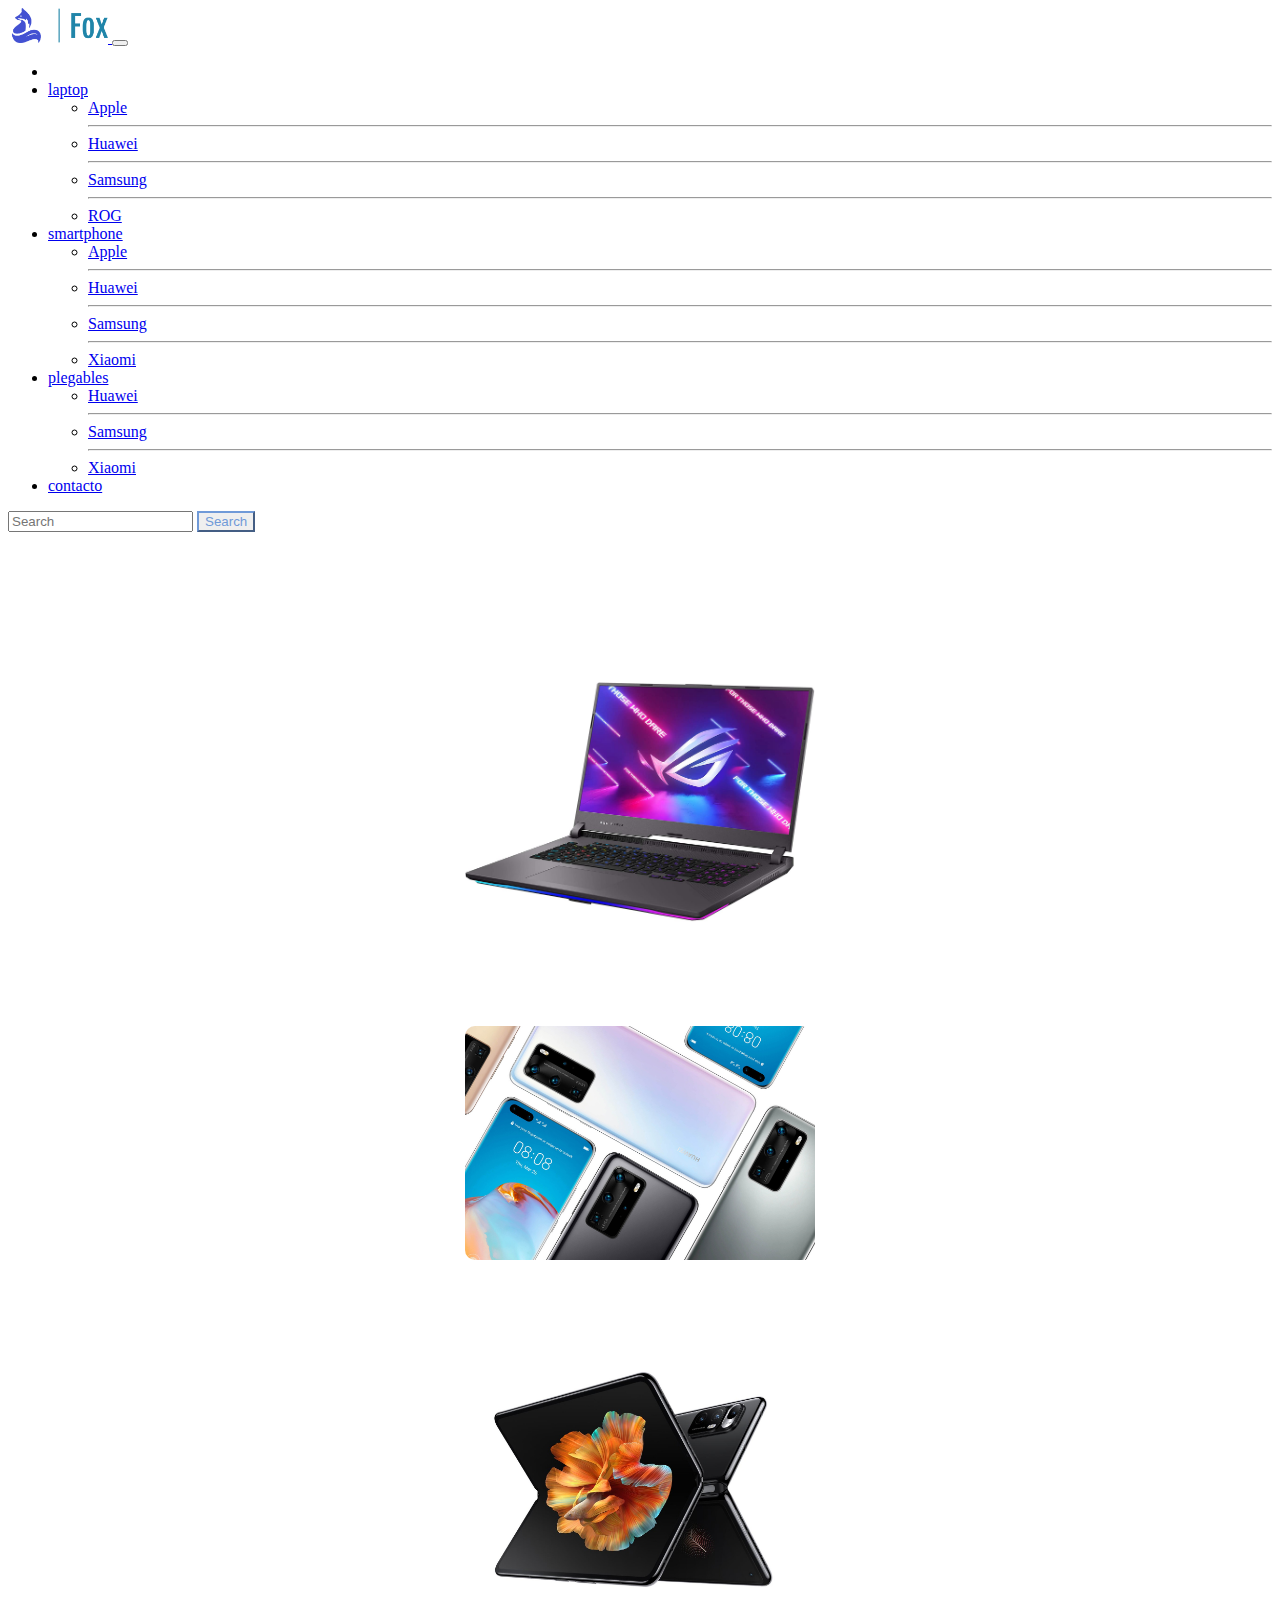
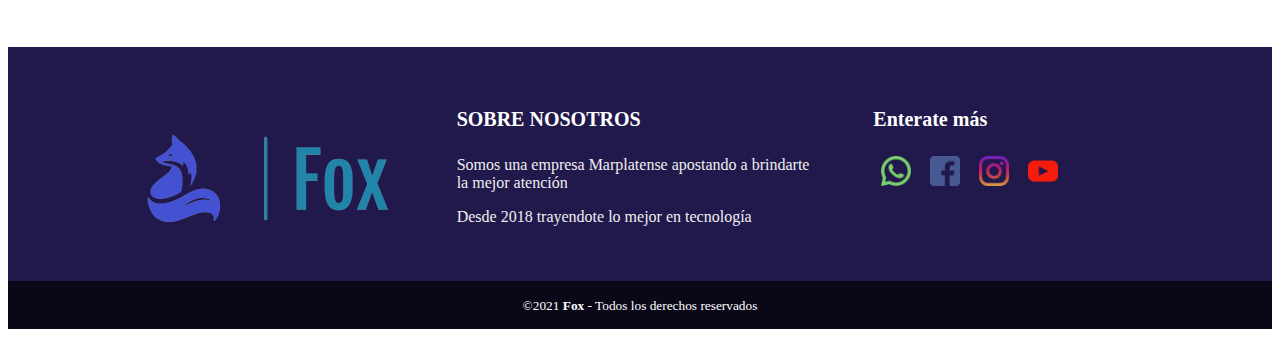
<file: index.html>
<!DOCTYPE html>
<html lang="en">
<head>
    <meta charset="UTF-8">
    <meta http-equiv="X-UA-Compatible" content="IE=edge">
    <meta name="viewport" content="width=device-width, initial-scale=1.0">
    <meta name="description" content="Tienda de tecnologia donde podes encontrar los mejores precios y la mayor variedad">
    <meta name="keywords" content="samsung, apple, xiaomi, smartphone, plegables, laptop, rog,">
    <link href="https://cdn.jsdelivr.net/npm/bootstrap@5.1.1/dist/css/bootstrap.min.css" rel="stylesheet" integrity="sha384-F3w7mX95PdgyTmZZMECAngseQB83DfGTowi0iMjiWaeVhAn4FJkqJByhZMI3AhiU" crossorigin="anonymous">
    <link rel="stylesheet" href="./css/styles.css">
    <title>Home | Fox</title>
</head>
<body>
   
    <!-- logo y menú -->

    <nav class="navbar navbar-expand-lg navbar-light bg-light">
        <div class="container-fluid">
          <a href="./index.html"> <img src="./multimedia/logos/logo_large.png" width="100px" height="auto" alt="Fox"> </a>
          <button class="navbar-toggler" type="button" data-bs-toggle="collapse" data-bs-target="#navbarSupportedContent" aria-controls="navbarSupportedContent" aria-expanded="false" aria-label="Toggle navigation">
            <span class="navbar-toggler-icon"></span>
          </button>
          <div class="collapse navbar-collapse" id="navbarSupportedContent">
            <ul class="navbar-nav me-auto mb-2 mb-lg-0">
              <li class="nav-item">
                <a class="nav-link active" aria-current="page" href="#"></a>
              </li>
              <li class="nav-item dropdown">
                <a class="nav-link dropdown-toggle" href="/html/laptop.html" id="navbarDropdown" role="button" data-bs-toggle="dropdown" aria-expanded="false">
                  laptop
                </a>
                <ul class="dropdown-menu" aria-expanded="false">
                  <li><a class="dropdown-item" href="/html/laptop.html">Apple</a></li>
                  <li><hr><a class="dropdown-item" href="/html/laptop.html">Huawei</a></li>
                  <li><hr><a class="dropdown-item" href="/html/laptop.html">Samsung</a></li>
                  <li><hr><a class="dropdown-item" href="/html/laptop.html">ROG</a></li>
                </ul>
              </li>
              <li class="nav-item dropdown">
                <a class="nav-link dropdown-toggle" href="/html/smartphone.html" id="navbarDropdown" role="button" data-bs-toggle="dropdown" aria-expanded="false">
                  smartphone
                </a>
                <ul class="dropdown-menu" aria-expanded="false">
                  <li><a class="dropdown-item" href="#">Apple</a></li>
                  <li><hr><a class="dropdown-item" href="#">Huawei</a></li>
                  <li><hr><a class="dropdown-item" href="#">Samsung</a></li>
                  <li><hr><a class="dropdown-item" href="#">Xiaomi</a></li>
                </ul>
              </li>
              <li class="nav-item dropdown">
                <a class="nav-link dropdown-toggle" href="/html/plegables.html" id="navbarDropdown" role="button" data-bs-toggle="dropdown" aria-expanded="false">
                  plegables
                </a>
                <ul class="dropdown-menu" aria-expanded="false">
                  <li><a class="dropdown-item" href="#">Huawei</a></li>
                  <li><hr><a class="dropdown-item" href="#">Samsung</a></li>
                  <li><hr><a class="dropdown-item" href="#">Xiaomi</a></li>
                </ul>
              </li>
              <li class="nav-item">
                <a class="nav-link" href="./html/contacto.html">contacto</a>
              </li>
            </ul>
            <form class="d-flex">
              <input class="form-control me-2" type="search" placeholder="Search" aria-label="Search">
              <button class="btn btn-outline-success botonBusqueda" type="submit">Search</button>
            </form>
          </div>
        </div>
      </nav>



      <main>

        <div>
          <a href="./html/laptop.html"><img src="./multimedia/laptop/laptop rog.jpg" width="350px" height="auto" alt=""></a>
        </div>
          

        <div>
          <a href="./html/smartphone.html"><img src="./multimedia/smartphone/huawei p40 pro.jpg" width="350px" height="auto" alt=""></a>
        </div>

        <div>
          <a href="./html/plegables.html"><img src="./multimedia/plegables/xiaomi plegable.jpg" width="350px" height="auto" alt=""></a>
        </div>
      </main>




      <footer class="pieDePagina">
        <div class="grupo1">
          <div class="box">
            <figure>
              <a href="./index.html"><img src="./multimedia/logos/logo_small.png" alt="Fox"></a>
            </figure>
          </div>
          <div class="box">
            <h2>SOBRE NOSOTROS</h2>
            <p>Somos una empresa Marplatense apostando a brindarte la mejor atención</p>
            <p>Desde 2018 trayendote lo mejor en tecnología</p>
          </div>
          <div class="box">
            <h2>Enterate más</h2>
            <div class="redes">
              <a href="https://www.whatsapp.com/"><img src="./multimedia/logos/redes/whatsapp.png" width="30px" height="auto"  alt="whatsapp"></a>
              <a href="https://www.facebook.com/"><img src="./multimedia/logos/redes/facebook.png" width="30px" height="auto" alt="facebook"></a>
              <a href="https://www.instagram.com/"><img src="./multimedia/logos/redes/instagram.png" width="30px" height="auto"  alt="instagram"></a>
              <a href="https://www.youtube.com/"><img src="./multimedia/logos/redes/youtube.png" width="30px" height="auto" alt=""></a>
            </div>
          </div>
        </div>
        <div class="grupo2">
          <small> &copy;2021 <b>Fox</b> - Todos los derechos reservados</small>
        </div>
      </footer>



















<script src="https://cdn.jsdelivr.net/npm/bootstrap@5.1.1/dist/js/bootstrap.bundle.min.js" integrity="sha384-/bQdsTh/da6pkI1MST/rWKFNjaCP5gBSY4sEBT38Q/9RBh9AH40zEOg7Hlq2THRZ" crossorigin="anonymous"></script>
    
</body>
</html>
</file>
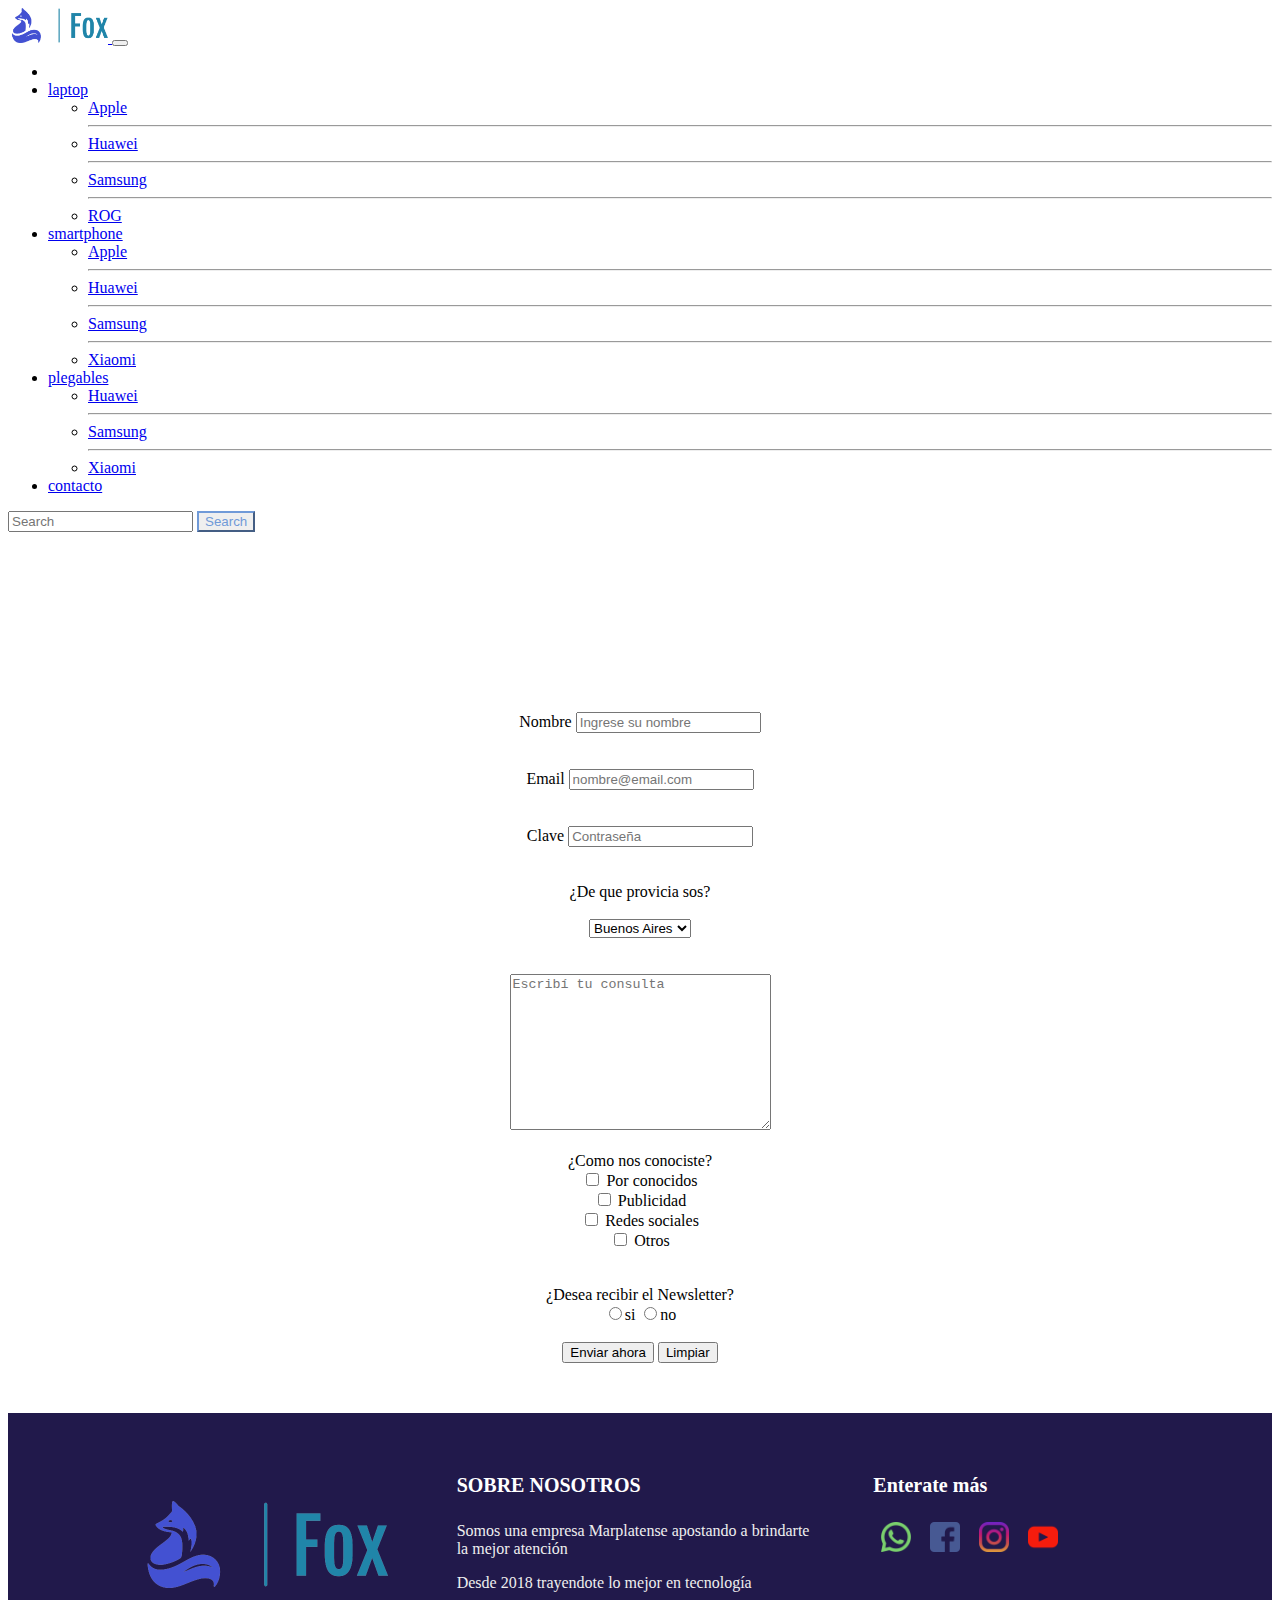
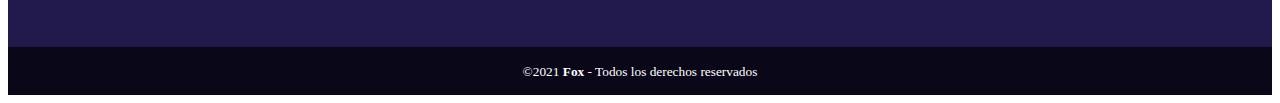
<file: html/contacto.html>
<!DOCTYPE html>
<html lang="en">
<head>
    <meta charset="UTF-8">
    <meta http-equiv="X-UA-Compatible" content="IE=edge">
    <meta name="viewport" content="width=device-width, initial-scale=1.0">
    <meta name="description" content="Contactate con osotros para un mayor ascesoramiento.">
    <meta name="keywords" content="samsung, apple, xiaomi, smartphone, plegables, laptop, rog,">
    <link href="https://cdn.jsdelivr.net/npm/bootstrap@5.1.1/dist/css/bootstrap.min.css" rel="stylesheet" integrity="sha384-F3w7mX95PdgyTmZZMECAngseQB83DfGTowi0iMjiWaeVhAn4FJkqJByhZMI3AhiU" crossorigin="anonymous">
    <link rel="stylesheet" href="/css/styles.css">
    <title>contacto</title>
</head>
<body>

   <!-- logo y menú -->

   <nav class="navbar navbar-expand-lg navbar-light bg-light">
    <div class="container-fluid">
      <a href="/index.html"> <img src="/multimedia/logos/logo_large.png" width="100px" height="auto" alt="Fox"> </a>
      <button class="navbar-toggler" type="button" data-bs-toggle="collapse" data-bs-target="#navbarSupportedContent" aria-controls="navbarSupportedContent" aria-expanded="false" aria-label="Toggle navigation">
        <span class="navbar-toggler-icon"></span>
      </button>
      <div class="collapse navbar-collapse" id="navbarSupportedContent">
        <ul class="navbar-nav me-auto mb-2 mb-lg-0">
          <li class="nav-item">
            <a class="nav-link active" aria-current="page" href="#"></a>
          </li>
          <li class="nav-item dropdown">
            <a class="nav-link dropdown-toggle" href="/html/laptop.html" id="navbarDropdown" role="button" data-bs-toggle="dropdown" aria-expanded="false">
              laptop
            </a>
            <ul class="dropdown-menu" aria-expanded="false">
              <li><a class="dropdown-item" href="./laptop.html#macMonP">Apple</a></li>
              <li><hr><a class="dropdown-item" href="./laptop.html#macMonH">Huawei</a></li>
              <li><hr><a class="dropdown-item" href="./laptop.html#macMonS">Samsung</a></li>
              <li><hr><a class="dropdown-item" href="./laptop.html#macMonRog">ROG</a></li>
            </ul>
          </li>
          <li class="nav-item dropdown">
            <a class="nav-link dropdown-toggle" href="/html/smartphone.html" id="navbarDropdown" role="button" data-bs-toggle="dropdown" aria-expanded="false">
              smartphone
            </a>
            <ul class="dropdown-menu" aria-expanded="false">
              <li><a class="dropdown-item" href="./smartphone.html#iphone9">Apple</a></li>
              <li><hr><a class="dropdown-item" href="./smartphone.html#huawei40">Huawei</a></li>
              <li><hr><a class="dropdown-item" href="./smartphone.html#samsung71">Samsung</a></li>
              <li><hr><a class="dropdown-item" href="./smartphone.html#xiaomi11">Xiaomi</a></li>
            </ul>
          </li>
          <li class="nav-item dropdown">
            <a class="nav-link dropdown-toggle" href="/html/plegables.html" id="navbarDropdown" role="button" data-bs-toggle="dropdown" aria-expanded="false">
              plegables
            </a>
            <ul class="dropdown-menu" aria-expanded="false">
              <li><a class="dropdown-item" href="./plegables.html#plegableH">Huawei</a></li>
              <li><hr><a class="dropdown-item" href="./plegables.html#plegableS">Samsung</a></li>
              <li><hr><a class="dropdown-item" href="./plegables.html#PlegableX">Xiaomi</a></li>
            </ul>
          </li>
          <li class="nav-item">
            <a class="nav-link" href="/html/contacto.html">contacto</a>
          </li>
        </ul>
        <form class="d-flex">
          <input class="form-control me-2" type="search" placeholder="Search" aria-label="Search">
          <button class="btn btn-outline-success botonBusqueda" type="submit">Search</button>
        </form>
      </div>
    </div>
  </nav>


  <!-- formulario de contato -->

  <main>
    <section class="formulario">    
           <form action="" method="GET">
   
               <label for="name">Nombre</label>
               <input id="name" type="text" placeholder="Ingrese su nombre">
               <br><br><br>


               <label for="mail">Email</label>
               <input id="mail" type="email" placeholder="nombre@email.com">
               <br><br><br>

               <label for="pass">Clave</label>
               <input id="pass" type="password" placeholder="Contraseña">
               <br><br><br>

               ¿De que provicia sos?
               <br><br>
               <select name="" id="">
                   <option value="Buenos Aires">Buenos Aires</option>
                   <option value="Catamarca">Catamarca</option>
                   <option value="Cordoba">Cordoba</option>
                   <option value="Rosario">Rosario</option>
               </select>

               <br><br><br>
               <textarea name="consulta" id="consulta" cols="30" rows="10" placeholder="Escribí tu consulta"></textarea>

               <br><br>

               ¿Como nos conociste?
               <br>
               <input type="checkbox" name="conocidos"> Por conocidos
               <br>
               <input type="checkbox" name="publicidad"> Publicidad
               <br>
               <input type="checkbox" name="Redes sociales"> Redes sociales
               <br>
               <input type="checkbox" name="otros"> Otros
               <br><br><br>


               ¿Desea recibir el Newsletter?
               <br>
               <input type="radio" name="r-igual" id="">si
               <input type="radio" name="r-igual" id="">no

               <br><br>




               <input type="submit" value="Enviar ahora">
               <input type="reset" name="" id="" value="Limpiar">









           </form>
       </section>
   </main> 



   <!-- footer -->
   

   <footer class="pieDePagina">
    <div class="grupo1">
      <div class="box">
        <figure>
          <a href="./index.html"><img src="/multimedia/logos/logo_small.png" alt="Fox"></a>
        </figure>
      </div>
      <div class="box">
        <h2>SOBRE NOSOTROS</h2>
        <p>Somos una empresa Marplatense apostando a brindarte la mejor atención</p>
        <p>Desde 2018 trayendote lo mejor en tecnología</p>
      </div>
      <div class="box">
        <h2>Enterate más</h2>
        <div class="redes">
          <a href="https://www.whatsapp.com/"><img src="/multimedia/logos/redes/whatsapp.png" width="30px" height="auto"  alt="whatsapp"></a>
          <a href="https://www.facebook.com/"><img src="/multimedia/logos/redes/facebook.png" width="30px" height="auto" alt="facebook"></a>
          <a href="https://www.instagram.com/"><img src="/multimedia/logos/redes/instagram.png" width="30px" height="auto"  alt="instagram"></a>
          <a href="https://www.youtube.com/"><img src="/multimedia/logos/redes/youtube.png" width="30px" height="auto" alt=""></a>
        </div>
      </div>
    </div>
    <div class="grupo2">
      <small> &copy;2021 <b>Fox</b> - Todos los derechos reservados</small>
    </div>
  </footer>



















<script src="https://cdn.jsdelivr.net/npm/bootstrap@5.1.1/dist/js/bootstrap.bundle.min.js" integrity="sha384-/bQdsTh/da6pkI1MST/rWKFNjaCP5gBSY4sEBT38Q/9RBh9AH40zEOg7Hlq2THRZ" crossorigin="anonymous"></script>
    
    
</body>
</html>
</file>
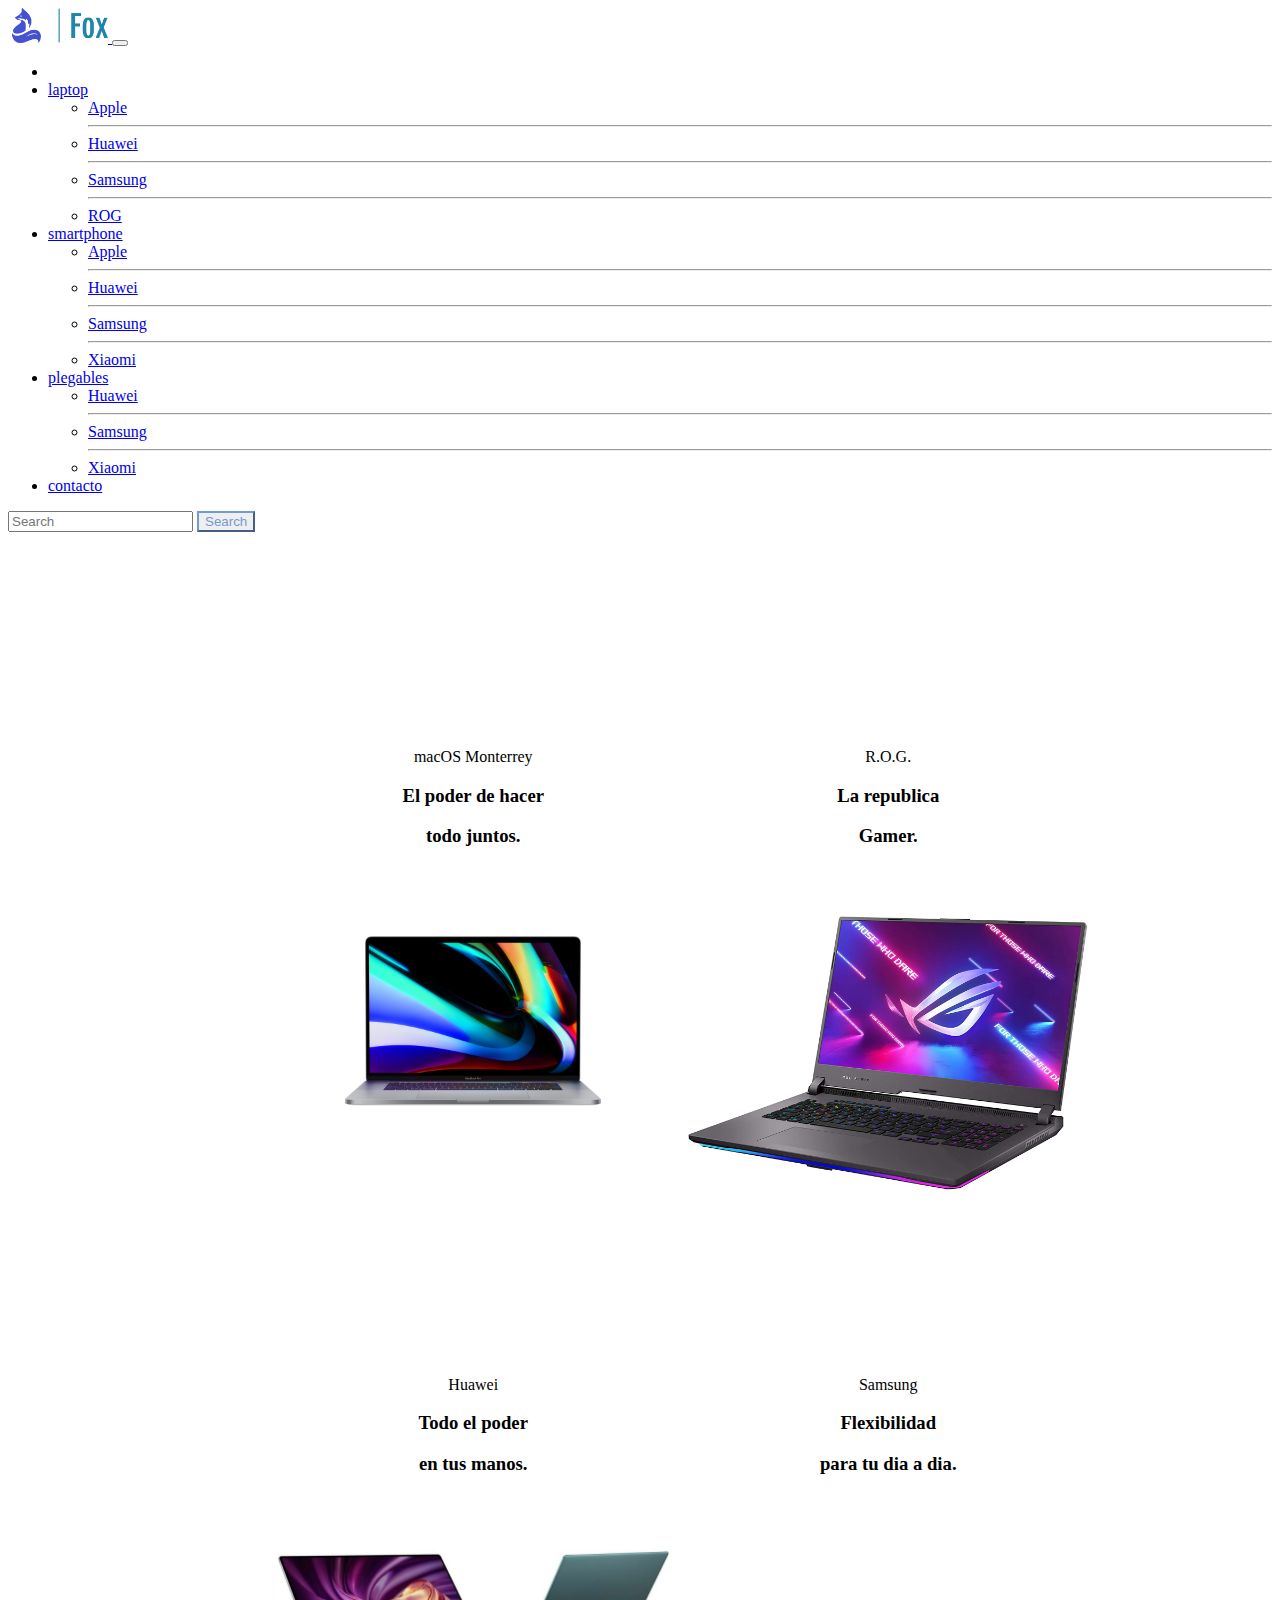
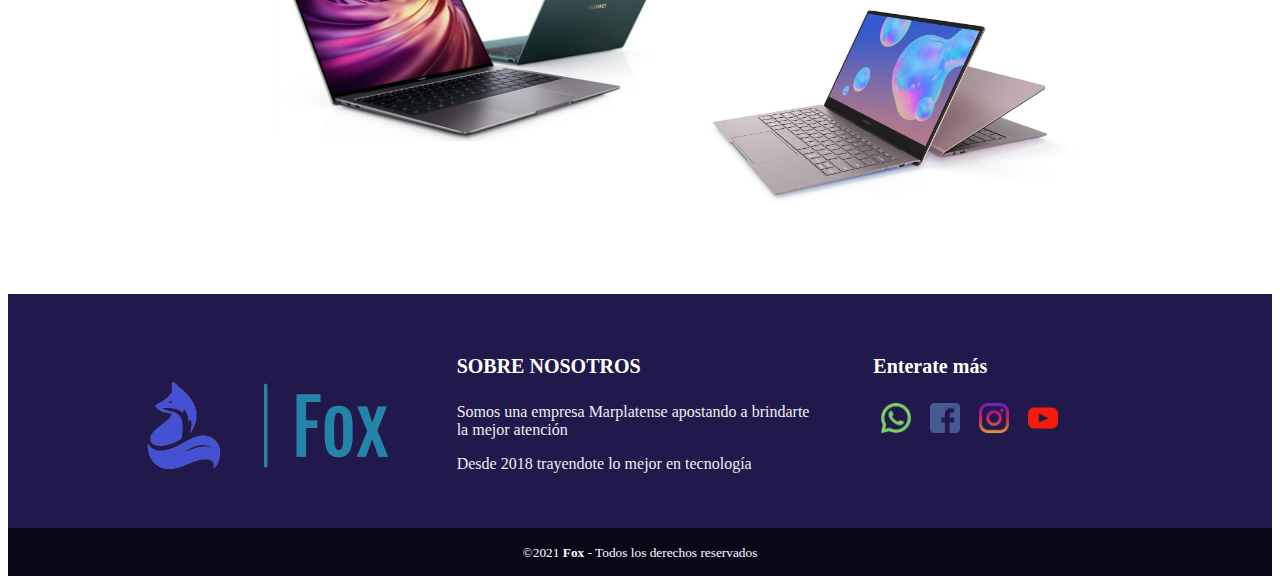
<file: html/laptop.html>
<!DOCTYPE html>
<html lang="en">
<head>
    <meta charset="UTF-8">
    <meta http-equiv="X-UA-Compatible" content="IE=edge">
    <meta name="viewport" content="width=device-width, initial-scale=1.0">
    <meta name="description" content="Tenemos una gran variedad de laptop´s Desde basicas hasta las mas potentes gamer.">
    <meta name="keywords" content="samsung, apple, xiaomi, smartphone, plegables, laptop, rog,">
    <link href="https://cdn.jsdelivr.net/npm/bootstrap@5.1.1/dist/css/bootstrap.min.css" rel="stylesheet" integrity="sha384-F3w7mX95PdgyTmZZMECAngseQB83DfGTowi0iMjiWaeVhAn4FJkqJByhZMI3AhiU" crossorigin="anonymous">
    <link rel="stylesheet" href="/css/styles.css">
    <title>Laptop</title>
</head>
<body>

     <!-- logo y menú -->

     <nav class="navbar navbar-expand-lg navbar-light bg-light">
      <div class="container-fluid">
        <a href="/index.html"> <img src="/multimedia/logos/logo_large.png" width="100px" height="auto" alt="Fox"> </a>
        <button class="navbar-toggler" type="button" data-bs-toggle="collapse" data-bs-target="#navbarSupportedContent" aria-controls="navbarSupportedContent" aria-expanded="false" aria-label="Toggle navigation">
          <span class="navbar-toggler-icon"></span>
        </button>
        <div class="collapse navbar-collapse" id="navbarSupportedContent">
          <ul class="navbar-nav me-auto mb-2 mb-lg-0">
            <li class="nav-item">
              <a class="nav-link active" aria-current="page" href="#"></a>
            </li>
            <li class="nav-item dropdown">
              <a class="nav-link dropdown-toggle" href="/html/laptop.html" id="navbarDropdown" role="button" data-bs-toggle="dropdown" aria-expanded="false">
                laptop
              </a>
              <ul class="dropdown-menu" aria-expanded="false">
                <li><a class="dropdown-item" href="./laptop.html#macMonP">Apple</a></li>
                <li><hr><a class="dropdown-item" href="./laptop.html#macMonH">Huawei</a></li>
                <li><hr><a class="dropdown-item" href="./laptop.html#macMonS">Samsung</a></li>
                <li><hr><a class="dropdown-item" href="./laptop.html#macMonRog">ROG</a></li>
              </ul>
            </li>
            <li class="nav-item dropdown">
              <a class="nav-link dropdown-toggle" href="/html/smartphone.html" id="navbarDropdown" role="button" data-bs-toggle="dropdown" aria-expanded="false">
                smartphone
              </a>
              <ul class="dropdown-menu" aria-expanded="false">
                <li><a class="dropdown-item" href="./smartphone.html#iphone9">Apple</a></li>
                <li><hr><a class="dropdown-item" href="./smartphone.html#huawei40">Huawei</a></li>
                <li><hr><a class="dropdown-item" href="./smartphone.html#samsung71">Samsung</a></li>
                <li><hr><a class="dropdown-item" href="./smartphone.html#xiaomi11">Xiaomi</a></li>
              </ul>
            </li>
            <li class="nav-item dropdown">
              <a class="nav-link dropdown-toggle" href="/html/plegables.html" id="navbarDropdown" role="button" data-bs-toggle="dropdown" aria-expanded="false">
                plegables
              </a>
              <ul class="dropdown-menu" aria-expanded="false">
                <li><a class="dropdown-item" href="./plegables.html#plegableH">Huawei</a></li>
                <li><hr><a class="dropdown-item" href="./plegables.html#plegableS">Samsung</a></li>
                <li><hr><a class="dropdown-item" href="./plegables.html#PlegableX">Xiaomi</a></li>
              </ul>
            </li>
            <li class="nav-item">
              <a class="nav-link" href="/html/contacto.html">contacto</a>
            </li>
          </ul>
          <form class="d-flex">
            <input class="form-control me-2" type="search" placeholder="Search" aria-label="Search">
            <button class="btn btn-outline-success botonBusqueda" type="submit">Search</button>
          </form>
        </div>
      </div>
    </nav>



<!-- cuerpo Laptop -->

<main>
  <div class="cuerpoLaptop">
    <div class="laptop">
      <p id="macMonP">macOS Monterrey</p>
      <h3 class="ElPoder">El poder de hacer</h3>
      <h3 class="todo">todo juntos.</h3>
      <img src="/multimedia/laptop/macboock.jpg" width="400px" height="auto" alt="">
    </div>
    <div class="laptop">
      <p id="macMonRog">R.O.G.</p>
      <h3 class="ElPoder">La republica</h3>
      <h3 class="todo">Gamer.</h3>
     <img src="/multimedia/laptop/laptop rog.jpg" width="400px" height="auto" alt="">
    </div>
    <div class="laptop">
      <p id="macMonH">Huawei</p>
      <h3 class="ElPoder">Todo el poder</h3>
      <h3 class="todo">en tus manos.</h3>
      <img src="/multimedia/laptop/laptop huawei.jpg" width="400px" height="auto" alt="">
    </div>
    <div class="laptop">
      <p id="macMonS">Samsung</p>
      <h3 class="ElPoder">Flexibilidad</h3>
      <h3 class="todo">para tu dia a dia.</h3>
      <img src="/multimedia/laptop/laptop samsung.jpg" width="400px" height="auto" alt="">
    </div>
  </div>
</main>



   <!-- footer -->
   

   <footer class="pieDePagina">
    <div class="grupo1">
      <div class="box">
        <figure>
          <a href="./index.html"><img src="/multimedia/logos/logo_small.png" alt="Fox"></a>
        </figure>
      </div>
      <div class="box">
        <h2>SOBRE NOSOTROS</h2>
        <p>Somos una empresa Marplatense apostando a brindarte la mejor atención</p>
        <p>Desde 2018 trayendote lo mejor en tecnología</p>
      </div>
      <div class="box">
        <h2>Enterate más</h2>
        <div class="redes">
          <a href="https://www.whatsapp.com/"><img src="/multimedia/logos/redes/whatsapp.png" width="30px" height="auto"  alt="whatsapp"></a>
          <a href="https://www.facebook.com/"><img src="/multimedia/logos/redes/facebook.png" width="30px" height="auto" alt="facebook"></a>
          <a href="https://www.instagram.com/"><img src="/multimedia/logos/redes/instagram.png" width="30px" height="auto"  alt="instagram"></a>
          <a href="https://www.youtube.com/"><img src="/multimedia/logos/redes/youtube.png" width="30px" height="auto" alt=""></a>
        </div>
      </div>
    </div>
    <div class="grupo2">
      <small> &copy;2021 <b>Fox</b> - Todos los derechos reservados</small>
    </div>
  </footer>
















<script src="https://cdn.jsdelivr.net/npm/bootstrap@5.1.1/dist/js/bootstrap.bundle.min.js" integrity="sha384-/bQdsTh/da6pkI1MST/rWKFNjaCP5gBSY4sEBT38Q/9RBh9AH40zEOg7Hlq2THRZ" crossorigin="anonymous"></script>
    
    
</body>
</html>
</file>
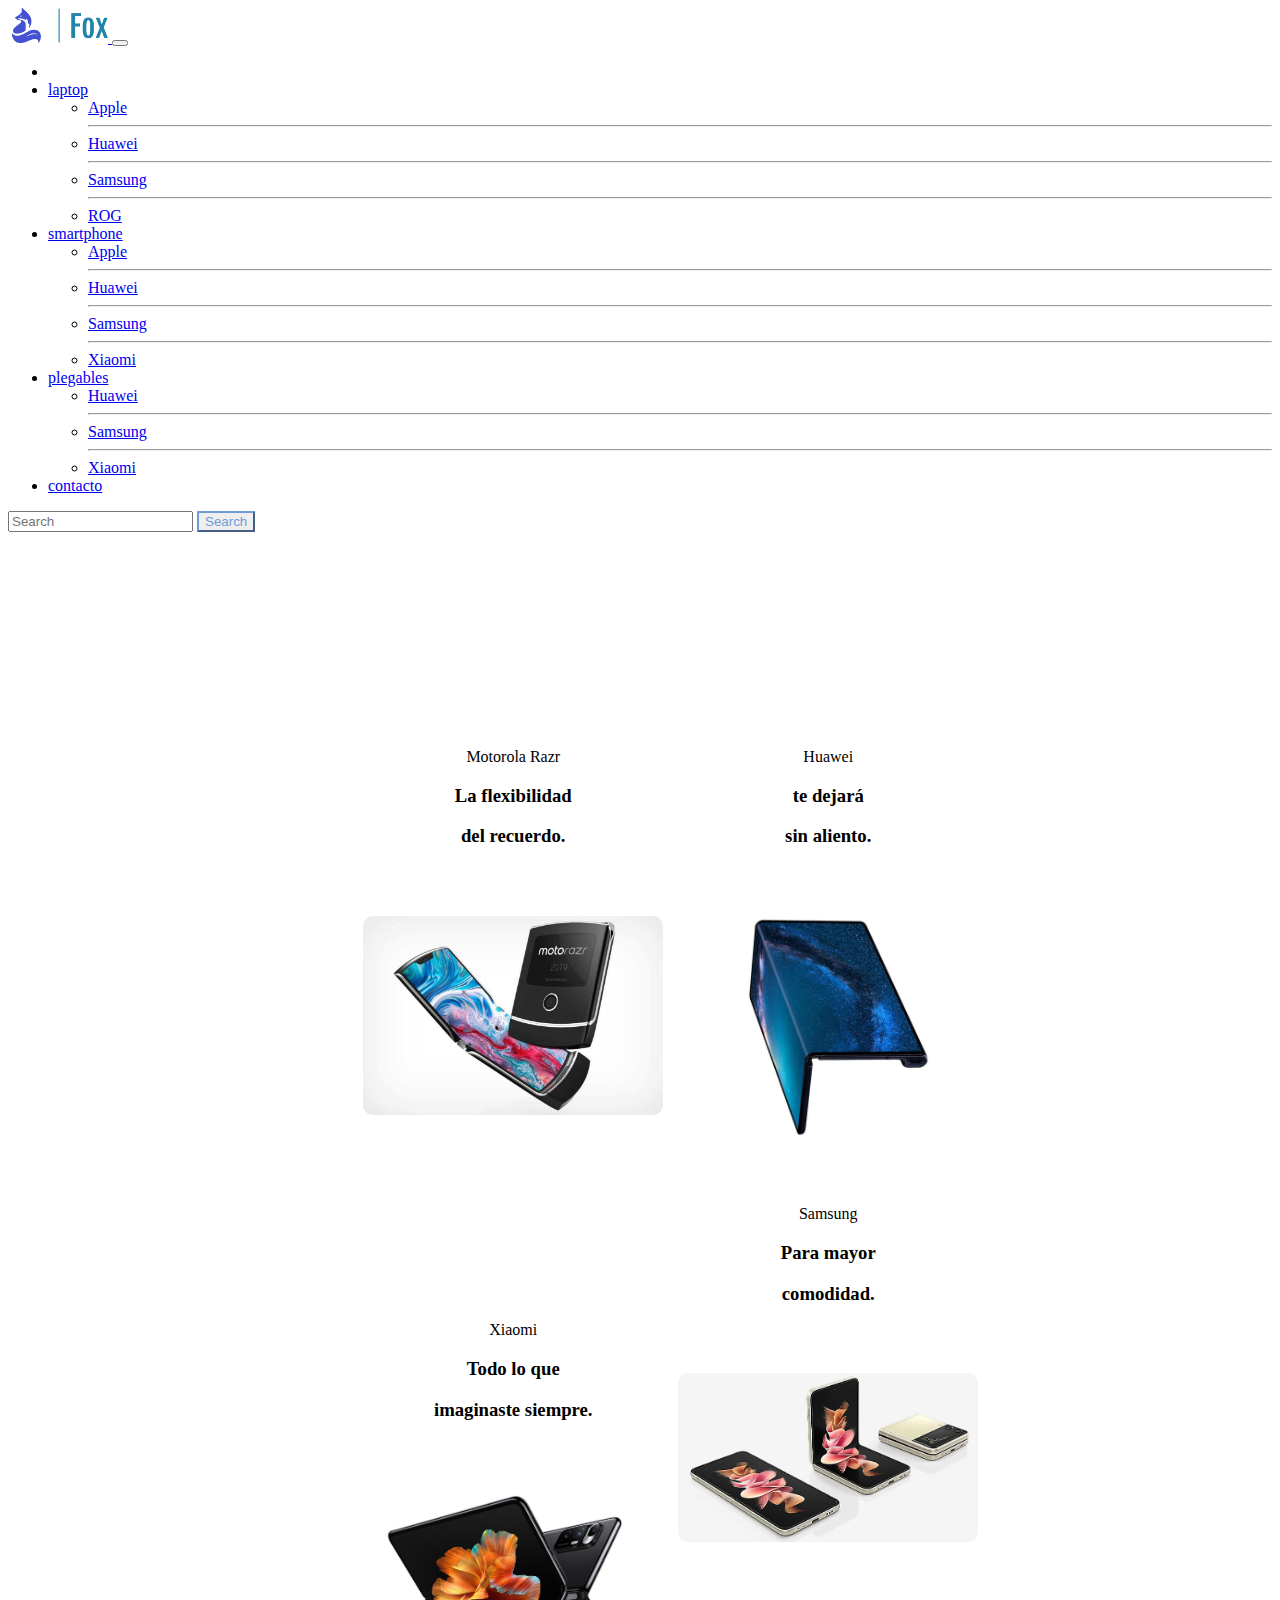
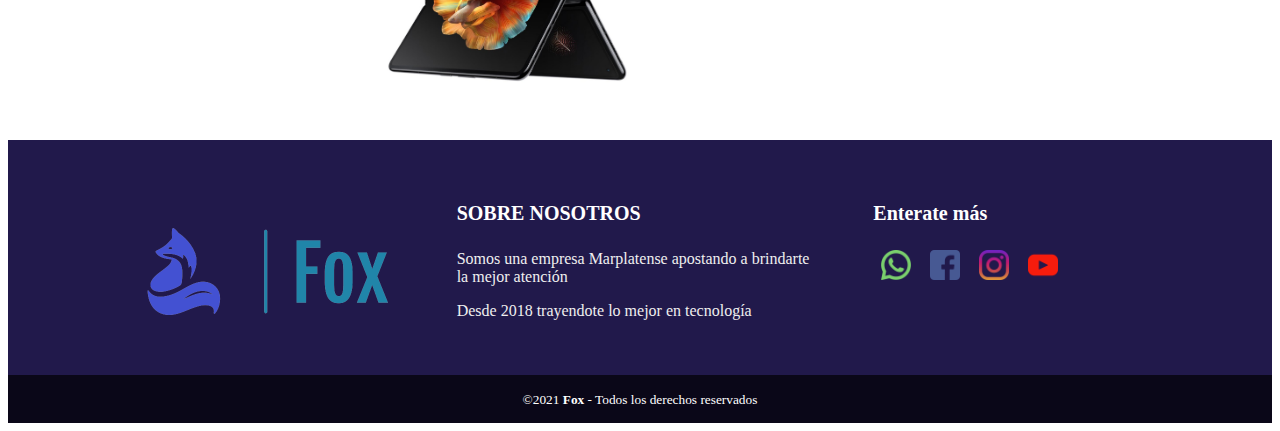
<file: html/plegables.html>
<!DOCTYPE html>
<html lang="en">
<head>
    <meta charset="UTF-8">
    <meta http-equiv="X-UA-Compatible" content="IE=edge">
    <meta name="viewport" content="width=device-width, initial-scale=1.0">
    <meta name="description" content="Tenemos lo nuevo en smartphone plegables.">
    <meta name="keywords" content="samsung, apple, xiaomi, smartphone, plegables, laptop, rog,">
    <link href="https://cdn.jsdelivr.net/npm/bootstrap@5.1.1/dist/css/bootstrap.min.css" rel="stylesheet" integrity="sha384-F3w7mX95PdgyTmZZMECAngseQB83DfGTowi0iMjiWaeVhAn4FJkqJByhZMI3AhiU" crossorigin="anonymous">
    <link rel="stylesheet" href="/css/styles.css">
    <title>Plegables</title>
</head>
<body>

     <!-- logo y menú -->

     <nav class="navbar navbar-expand-lg navbar-light bg-light">
      <div class="container-fluid">
        <a href="/index.html"> <img src="/multimedia/logos/logo_large.png" width="100px" height="auto" alt="Fox"> </a>
        <button class="navbar-toggler" type="button" data-bs-toggle="collapse" data-bs-target="#navbarSupportedContent" aria-controls="navbarSupportedContent" aria-expanded="false" aria-label="Toggle navigation">
          <span class="navbar-toggler-icon"></span>
        </button>
        <div class="collapse navbar-collapse" id="navbarSupportedContent">
          <ul class="navbar-nav me-auto mb-2 mb-lg-0">
            <li class="nav-item">
              <a class="nav-link active" aria-current="page" href="#"></a>
            </li>
            <li class="nav-item dropdown">
              <a class="nav-link dropdown-toggle" href="/html/laptop.html" id="navbarDropdown" role="button" data-bs-toggle="dropdown" aria-expanded="false">
                laptop
              </a>
              <ul class="dropdown-menu" aria-expanded="false">
                <li><a class="dropdown-item" href="./laptop.html#macMonP">Apple</a></li>
                <li><hr><a class="dropdown-item" href="./laptop.html#macMonH">Huawei</a></li>
                <li><hr><a class="dropdown-item" href="./laptop.html#macMonS">Samsung</a></li>
                <li><hr><a class="dropdown-item" href="./laptop.html#macMonRog">ROG</a></li>
              </ul>
            </li>
            <li class="nav-item dropdown">
              <a class="nav-link dropdown-toggle" href="/html/smartphone.html" id="navbarDropdown" role="button" data-bs-toggle="dropdown" aria-expanded="false">
                smartphone
              </a>
              <ul class="dropdown-menu" aria-expanded="false">
                <li><a class="dropdown-item" href="./smartphone.html#iphone9">Apple</a></li>
                <li><hr><a class="dropdown-item" href="./smartphone.html#huawei40">Huawei</a></li>
                <li><hr><a class="dropdown-item" href="./smartphone.html#samsung71">Samsung</a></li>
                <li><hr><a class="dropdown-item" href="./smartphone.html#xiaomi11">Xiaomi</a></li>
              </ul>
            </li>
            <li class="nav-item dropdown">
              <a class="nav-link dropdown-toggle" href="/html/plegables.html" id="navbarDropdown" role="button" data-bs-toggle="dropdown" aria-expanded="false">
                plegables
              </a>
              <ul class="dropdown-menu" aria-expanded="false">
                <li><a class="dropdown-item" href="./plegables.html#plegableH">Huawei</a></li>
                <li><hr><a class="dropdown-item" href="./plegables.html#plegableS">Samsung</a></li>
                <li><hr><a class="dropdown-item" href="./plegables.html#PlegableX">Xiaomi</a></li>
              </ul>
            </li>
            <li class="nav-item">
              <a class="nav-link" href="/html/contacto.html">contacto</a>
            </li>
          </ul>
          <form class="d-flex">
            <input class="form-control me-2" type="search" placeholder="Search" aria-label="Search">
            <button class="btn btn-outline-success botonBusqueda" type="submit">Search</button>
          </form>
        </div>
      </div>
    </nav>


  <main>
    <div class="cuerpoLaptop">
      <div class="laptop">
        <p id="plegableM">Motorola Razr</p>
        <h3 class="ElPoder">La flexibilidad</h3>
        <h3 class="todo">del recuerdo.</h3>
        <img src="/multimedia/plegables/moto raiz plegable.jpg" width="300px" height="auto" alt="">
      </div>

      <div class="laptop">
        <p id="plegableH">Huawei</p>
        <h3 class="ElPoder">te dejará</h3>
        <h3 class="todo">sin aliento.</h3>
        <img src="/multimedia/plegables/huawei-mate-x.jpeg" width="300px" height="auto" alt="">
      </div>

      <div class="laptop">
        <p id="PlegableX">Xiaomi</p>
        <h3 class="ElPoder">Todo lo que</h3>
        <h3 class="todo">imaginaste siempre.</h3>
        <img src="/multimedia/plegables/xiaomi plegable.jpg" width="300px" height="auto" alt="">
      </div>

      <div class="laptop>
        <p id="plegableS">Samsung</p>
        <h3 class="ElPoder">Para mayor</h3>
        <h3 class="todo">comodidad.</h3>
        <img src="/multimedia/plegables/HOME_B2_KV_IM-KV_743X418(1).jpg" width="300px" height="auto" alt="">
      </div>
    </div>
  </main>
  

   <!-- footer -->
   

   <footer class="pieDePagina">
    <div class="grupo1">
      <div class="box">
        <figure>
          <a href="./index.html"><img src="/multimedia/logos/logo_small.png" alt="Fox"></a>
        </figure>
      </div>
      <div class="box">
        <h2>SOBRE NOSOTROS</h2>
        <p>Somos una empresa Marplatense apostando a brindarte la mejor atención</p>
        <p>Desde 2018 trayendote lo mejor en tecnología</p>
      </div>
      <div class="box">
        <h2>Enterate más</h2>
        <div class="redes">
          <a href="https://www.whatsapp.com/"><img src="/multimedia/logos/redes/whatsapp.png" width="30px" height="auto"  alt="whatsapp"></a>
          <a href="https://www.facebook.com/"><img src="/multimedia/logos/redes/facebook.png" width="30px" height="auto" alt="facebook"></a>
          <a href="https://www.instagram.com/"><img src="/multimedia/logos/redes/instagram.png" width="30px" height="auto"  alt="instagram"></a>
          <a href="https://www.youtube.com/"><img src="/multimedia/logos/redes/youtube.png" width="30px" height="auto" alt=""></a>
        </div>
      </div>
    </div>
    <div class="grupo2">
      <small> &copy;2021 <b>Fox</b> - Todos los derechos reservados</small>
    </div>
  </footer>




















<script src="https://cdn.jsdelivr.net/npm/bootstrap@5.1.1/dist/js/bootstrap.bundle.min.js" integrity="sha384-/bQdsTh/da6pkI1MST/rWKFNjaCP5gBSY4sEBT38Q/9RBh9AH40zEOg7Hlq2THRZ" crossorigin="anonymous"></script>
    
</body>
</html>
</file>
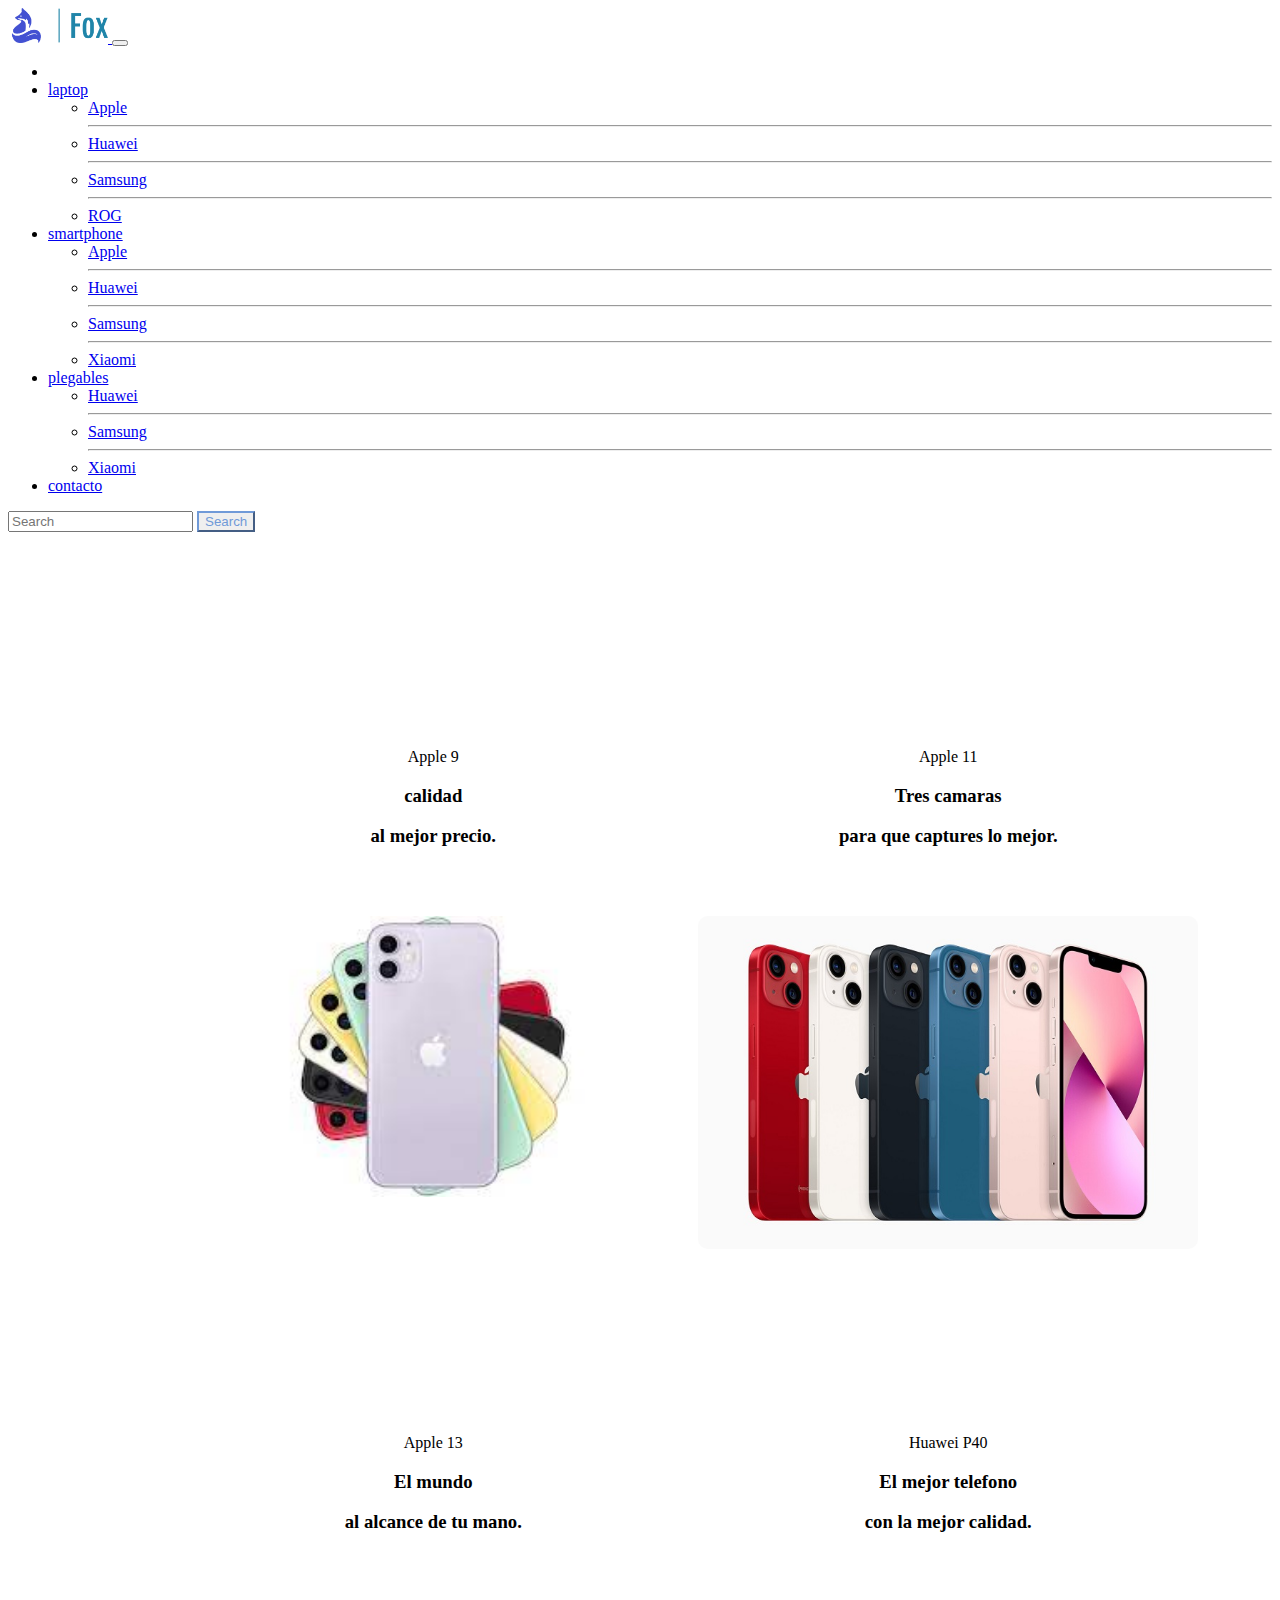
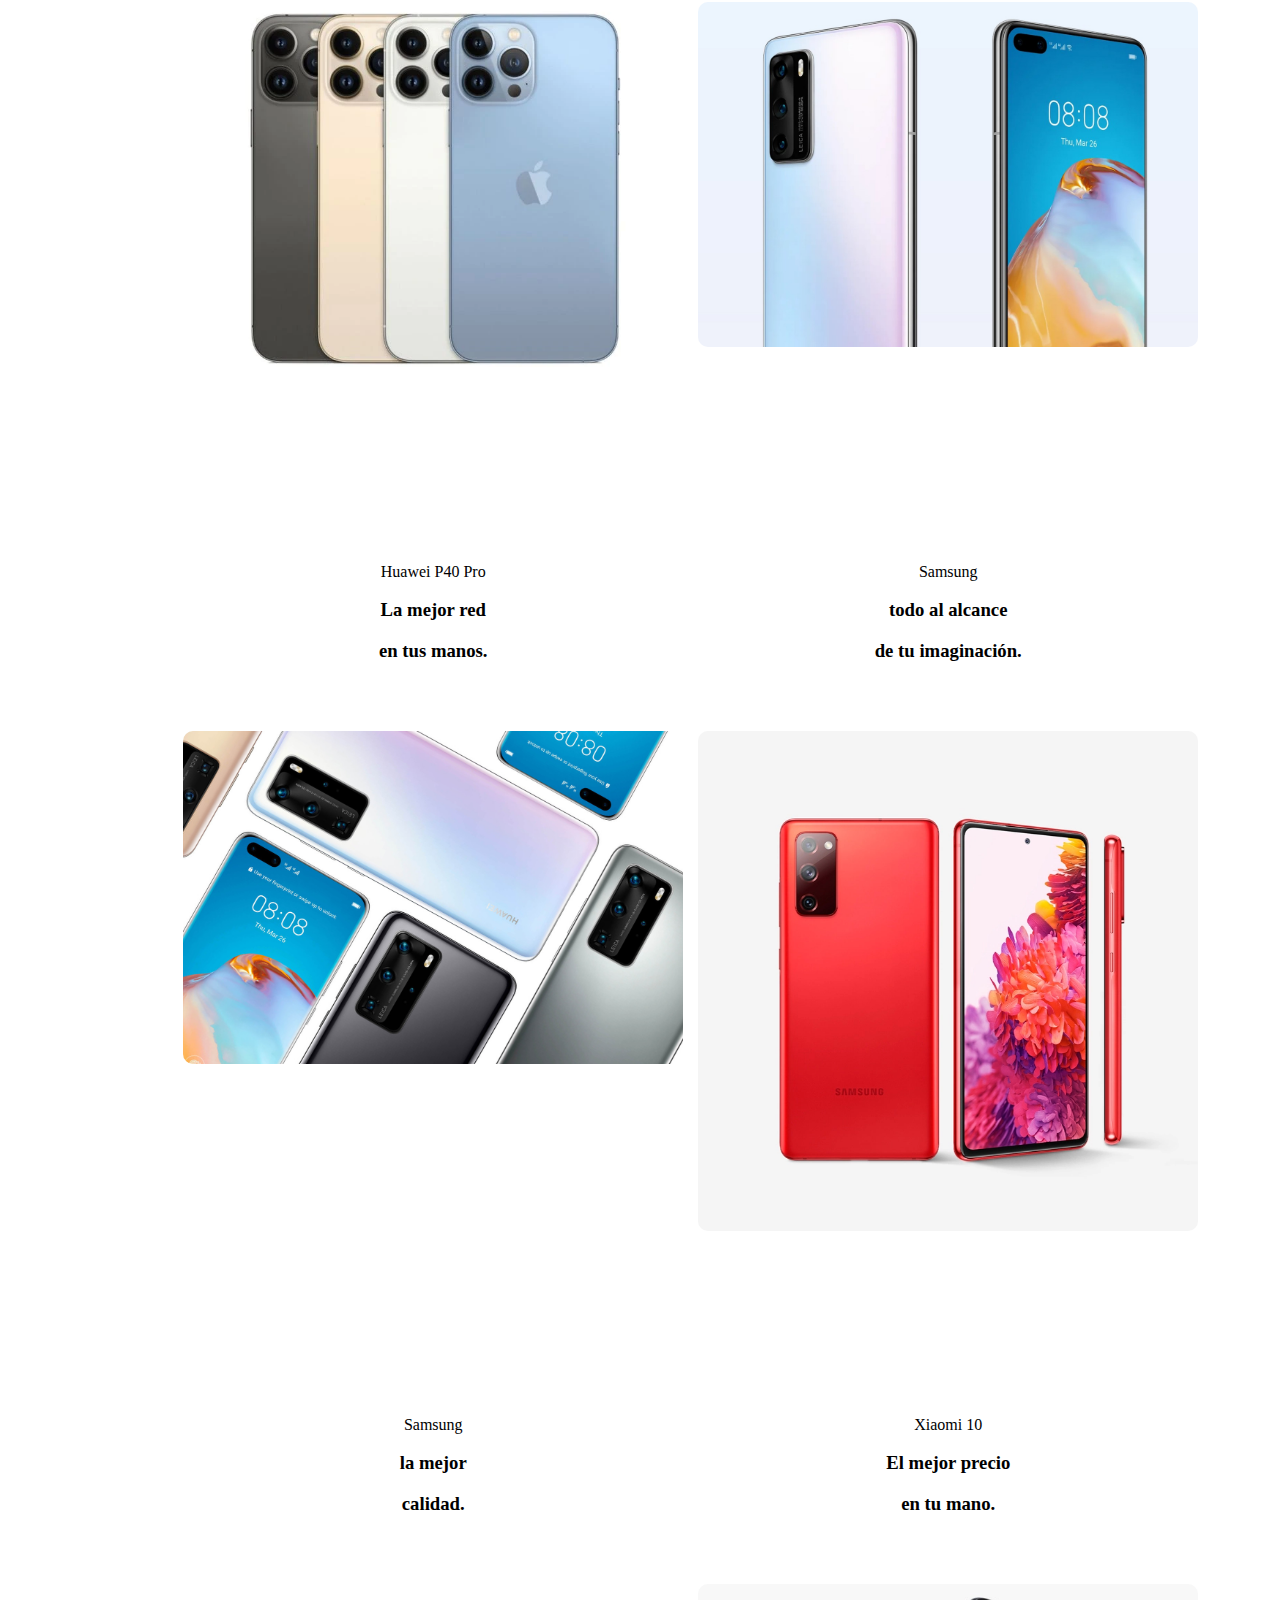
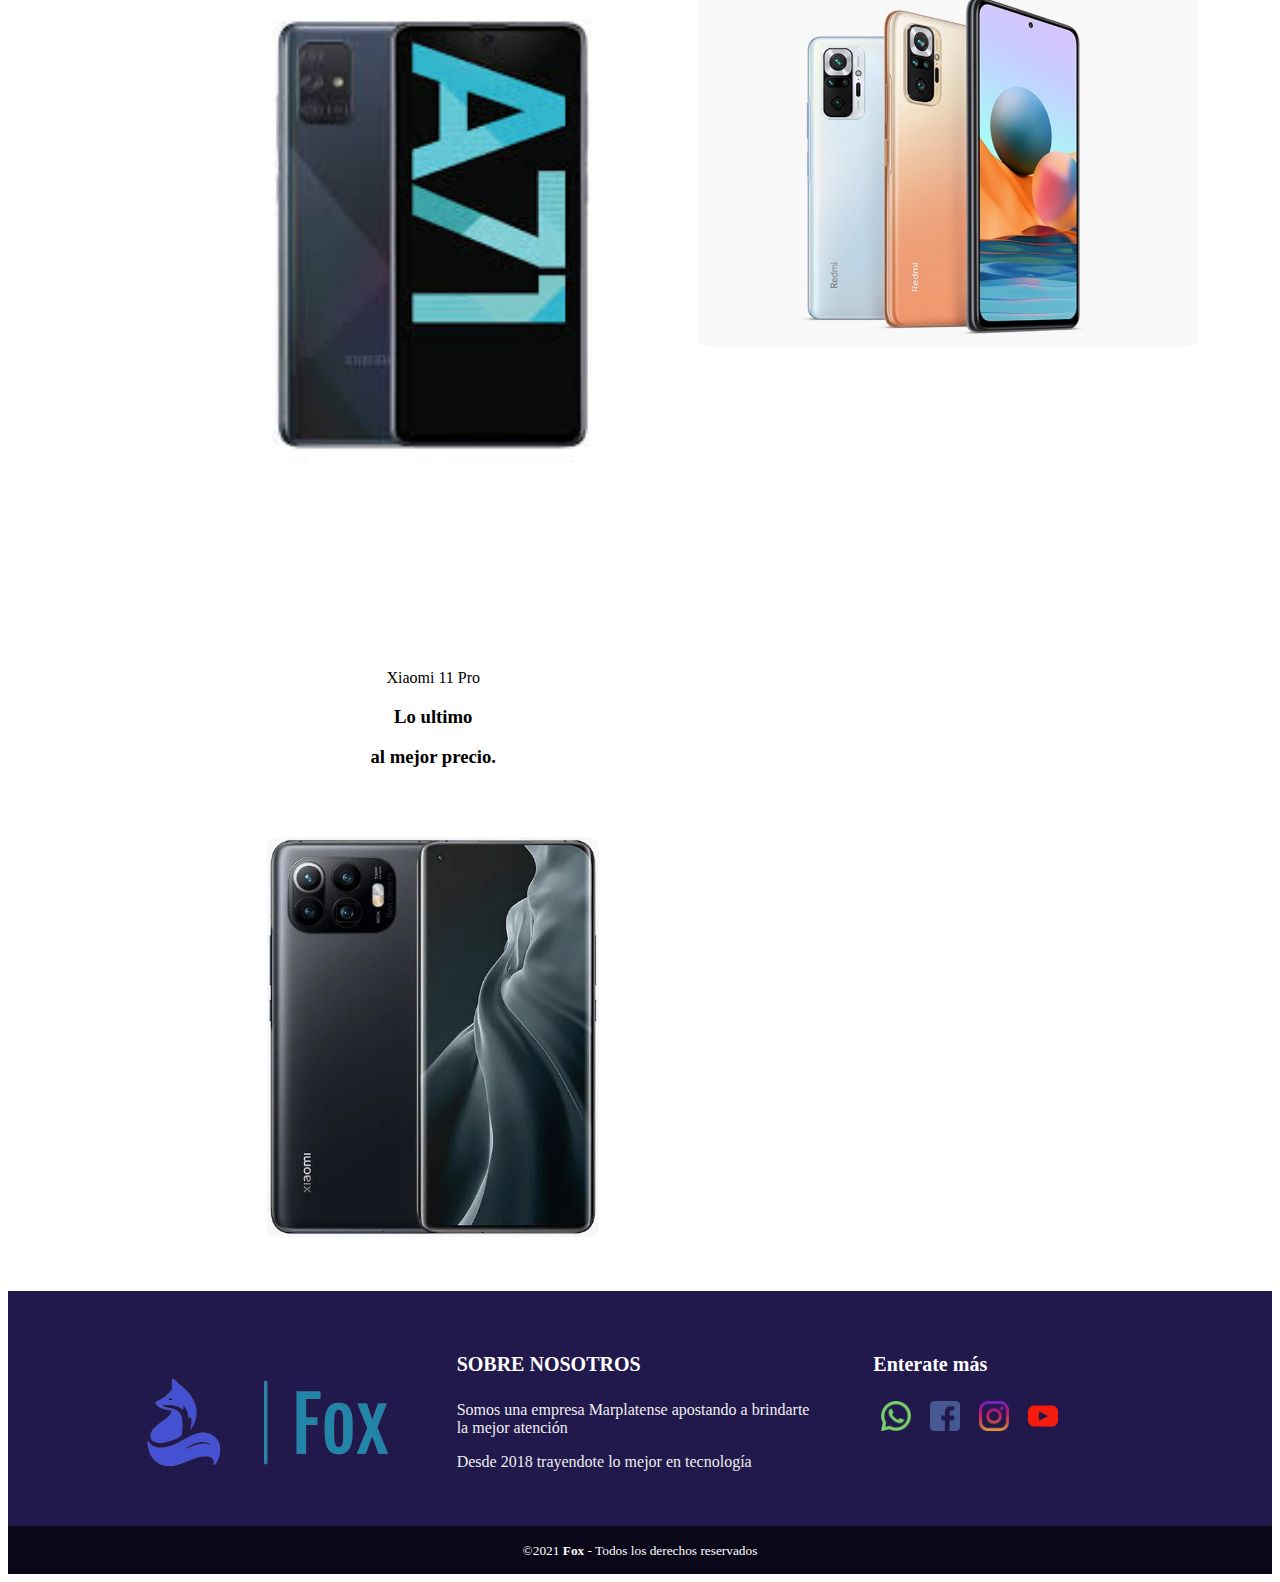
<file: html/smartphone.html>
<!DOCTYPE html>
<html lang="en">
<head>
    <meta charset="UTF-8">
    <meta http-equiv="X-UA-Compatible" content="IE=edge">
    <meta name="viewport" content="width=device-width, initial-scale=1.0">
    <meta name="description" content="Tenemos una gran variedad de smatphone y todo los accesorios que necesites.">
    <meta name="keywords" content="samsung, apple, xiaomi, smartphone, plegables, laptop, rog,">
    <link href="https://cdn.jsdelivr.net/npm/bootstrap@5.1.1/dist/css/bootstrap.min.css" rel="stylesheet" integrity="sha384-F3w7mX95PdgyTmZZMECAngseQB83DfGTowi0iMjiWaeVhAn4FJkqJByhZMI3AhiU" crossorigin="anonymous">
    <link rel="stylesheet" href="/css/styles.css">
    <title>Smartphone</title>
</head>
<body>

  <!-- logo y menú -->

  <nav class="navbar navbar-expand-lg navbar-light bg-light">
    <div class="container-fluid">
      <a href="/index.html"> <img src="/multimedia/logos/logo_large.png" width="100px" height="auto" alt="Fox"> </a>
      <button class="navbar-toggler" type="button" data-bs-toggle="collapse" data-bs-target="#navbarSupportedContent" aria-controls="navbarSupportedContent" aria-expanded="false" aria-label="Toggle navigation">
        <span class="navbar-toggler-icon"></span>
      </button>
      <div class="collapse navbar-collapse" id="navbarSupportedContent">
        <ul class="navbar-nav me-auto mb-2 mb-lg-0">
          <li class="nav-item">
            <a class="nav-link active" aria-current="page" href="#"></a>
          </li>
          <li class="nav-item dropdown">
            <a class="nav-link dropdown-toggle" href="/html/laptop.html" id="navbarDropdown" role="button" data-bs-toggle="dropdown" aria-expanded="false">
              laptop
            </a>
            <ul class="dropdown-menu" aria-expanded="false">
              <li><a class="dropdown-item" href="./laptop.html#macMonP">Apple</a></li>
              <li><hr><a class="dropdown-item" href="./laptop.html#macMonH">Huawei</a></li>
              <li><hr><a class="dropdown-item" href="./laptop.html#macMonS">Samsung</a></li>
              <li><hr><a class="dropdown-item" href="./laptop.html#macMonRog">ROG</a></li>
            </ul>
          </li>
          <li class="nav-item dropdown">
            <a class="nav-link dropdown-toggle" href="/html/smartphone.html" id="navbarDropdown" role="button" data-bs-toggle="dropdown" aria-expanded="false">
              smartphone
            </a>
            <ul class="dropdown-menu" aria-expanded="false">
              <li><a class="dropdown-item" href="./smartphone.html#iphone9">Apple</a></li>
              <li><hr><a class="dropdown-item" href="./smartphone.html#huawei40">Huawei</a></li>
              <li><hr><a class="dropdown-item" href="./smartphone.html#samsung71">Samsung</a></li>
              <li><hr><a class="dropdown-item" href="./smartphone.html#xiaomi11">Xiaomi</a></li>
            </ul>
          </li>
          <li class="nav-item dropdown">
            <a class="nav-link dropdown-toggle" href="/html/plegables.html" id="navbarDropdown" role="button" data-bs-toggle="dropdown" aria-expanded="false">
              plegables
            </a>
            <ul class="dropdown-menu" aria-expanded="false">
              <li><a class="dropdown-item" href="./plegables.html#plegableH">Huawei</a></li>
              <li><hr><a class="dropdown-item" href="./plegables.html#plegableS">Samsung</a></li>
              <li><hr><a class="dropdown-item" href="./plegables.html#PlegableX">Xiaomi</a></li>
            </ul>
          </li>
          <li class="nav-item">
            <a class="nav-link" href="/html/contacto.html">contacto</a>
          </li>
        </ul>
        <form class="d-flex">
          <input class="form-control me-2" type="search" placeholder="Search" aria-label="Search">
          <button class="btn btn-outline-success botonBusqueda" type="submit">Search</button>
        </form>
      </div>
    </div>
  </nav>
    

      <main>
        <div class="cuerpoLaptop">
          <div class="laptop">
            <p id="iphone9">Apple 9</p>
            <h3 class="ElPoder">calidad</h3>
            <h3 class="todo">al mejor precio.</h3>
            <img src="/multimedia/smartphone/apple 9.jpg" width="500px" height="auto" alt="">
          </div>
    
          <div class="laptop">
            <p id="iphone11">Apple 11</p>
            <h3 class="ElPoder">Tres camaras</h3>
            <h3 class="todo">para que captures lo mejor.</h3>
            <img src="/multimedia/smartphone/apple 11.jpg" width="500px" height="auto" alt="">
          </div>
    
          <div class="laptop">
            <p id="iphone13">Apple 13</p>
            <h3 class="ElPoder">El mundo</h3>
            <h3 class="todo">al alcance de tu mano.</h3>
            <img src="/multimedia/smartphone/apple 13.webp" width="500px" height="auto" alt="">
          </div>
    
          <div class="laptop">
            <p id="huawei40">Huawei P40</p>
            <h3 class="ElPoder">El mejor telefono</h3>
            <h3 class="todo">con la mejor calidad.</h3>
            <img src="/multimedia/smartphone/huawei p40.jpg" width="500px" height="auto" alt="">
          </div>

          <div class="laptop">
            <p id="huawei40P">Huawei P40 Pro</p>
            <h3 class="ElPoder">La mejor red</h3>
            <h3 class="todo">en tus manos.</h3>
            <img src="/multimedia/smartphone/huawei p40 pro.jpg" width="500px" height="auto" alt="">
          </div>

          <div class="laptop">
            <p id="samsung20">Samsung</p>
            <h3 class="ElPoder">todo al alcance</h3>
            <h3 class="todo">de tu imaginación.</h3>
            <img src="/multimedia/smartphone/samsung 20.webp" width="500px" height="auto" alt="">
          </div>

          <div class="laptop">
            <p id="samsung71">Samsung</p>
            <h3 class="ElPoder">la mejor</h3>
            <h3 class="todo">calidad.</h3>
            <img src="/multimedia/smartphone/samsung a71.jpg" width="500px" height="auto" alt="">
          </div>

          <div class="laptop">
            <p id="xiaomi10">Xiaomi 10</p>
            <h3 class="ElPoder">El mejor precio</h3>
            <h3 class="todo">en tu mano.</h3>
            <img src="/multimedia/smartphone/xiaomi note 10.jpeg" width="500px" height="auto" alt="">
          </div>

          <div class="laptop">
            <p id="xiaomi11">Xiaomi 11 Pro</p>
            <h3 class="ElPoder">Lo ultimo</h3>
            <h3 class="todo">al mejor precio.</h3>
            <img src="/multimedia/smartphone/Xiaomi-Mi-11-Pro-.jpg" width="auto" height="400" alt="">
          </div>
        </div>
      </main>



      
      
   <!-- footer -->
   

   <footer class="pieDePagina">
    <div class="grupo1">
      <div class="box">
        <figure>
          <a href="./index.html"><img src="/multimedia/logos/logo_small.png" alt="Fox"></a>
        </figure>
      </div>
      <div class="box">
        <h2>SOBRE NOSOTROS</h2>
        <p>Somos una empresa Marplatense apostando a brindarte la mejor atención</p>
        <p>Desde 2018 trayendote lo mejor en tecnología</p>
      </div>
      <div class="box">
        <h2>Enterate más</h2>
        <div class="redes">
          <a href="https://www.whatsapp.com/"><img src="/multimedia/logos/redes/whatsapp.png" width="30px" height="auto"  alt="whatsapp"></a>
          <a href="https://www.facebook.com/"><img src="/multimedia/logos/redes/facebook.png" width="30px" height="auto" alt="facebook"></a>
          <a href="https://www.instagram.com/"><img src="/multimedia/logos/redes/instagram.png" width="30px" height="auto"  alt="instagram"></a>
          <a href="https://www.youtube.com/"><img src="/multimedia/logos/redes/youtube.png" width="30px" height="auto" alt=""></a>
        </div>
      </div>
    </div>
    <div class="grupo2">
      <small> &copy;2021 <b>Fox</b> - Todos los derechos reservados</small>
    </div>
  </footer>






















<script src="https://cdn.jsdelivr.net/npm/bootstrap@5.1.1/dist/js/bootstrap.bundle.min.js" integrity="sha384-/bQdsTh/da6pkI1MST/rWKFNjaCP5gBSY4sEBT38Q/9RBh9AH40zEOg7Hlq2THRZ" crossorigin="anonymous"></script>
    
    
</body>
</html>
</file>
<file: css/styles.css>
.btn-outline-success:hover {
  background: #709ad8;
  border-color: blue;
}

.btn-outline-success {
  border-color: #709ad8;
  color: #709ad8;
}

.cuerpoLaptop {
  width: 90%;
  max-width: 1200px;
  margin: auto;
  display: -ms-grid;
  display: grid;
  -ms-grid-columns: (1fr);
      grid-template-columns: repeat(2, 1fr);
  gap: 15px;
  text-align: center;
  justify-items: center;
}

main .cuerpoLaptop .laptop {
  margin-top: 100px;
}

/* @media screen and (max-width: 800px) {
    .cuerpoLaptop{
        .laptop{
            img{
                width: 80%;
                grid-template-columns: repeat(1, 1fr);
                grid-gap: 30px;
                text-align: center;
            }
        }
    }
  }
 */
@media screen and (max-width: 800px) {
  .cuerpoLaptop {
    width: 80%;
    -ms-grid-columns: (1fr);
        grid-template-columns: repeat(1, 1fr);
    grid-gap: 30px;
    text-align: center;
  }
  .cuerpoLaptop .laptop img {
    width: 80%;
  }
}

.pieDePagina {
  width: 100%;
  background: #21194b;
}

.pieDePagina .grupo1 {
  width: 100%;
  max-width: 1200px;
  margin: auto;
  display: -ms-grid;
  display: grid;
  -ms-grid-columns: (1fr);
      grid-template-columns: repeat(3, 1fr);
  grid-gap: 50px;
  padding: 45px 0;
}

.pieDePagina .grupo1 .box figure {
  width: 100%;
  height: 100%;
  display: -webkit-box;
  display: -ms-flexbox;
  display: flex;
  -webkit-box-pack: center;
      -ms-flex-pack: center;
          justify-content: center;
  -webkit-box-align: center;
      -ms-flex-align: center;
          align-items: center;
}

.pieDePagina .grupo1 .box figure img {
  width: 250px;
}

.pieDePagina .grupo1 .box h2 {
  color: #fff;
  margin-bottom: 25px;
  font-size: 20px;
}

.pieDePagina .grupo1 .box p {
  color: #efefef;
  margin-bottom: 10px;
}

.pieDePagina .grupo1 .redes a {
  display: inline-block;
  width: 45px;
  height: 45px;
  line-height: 45px;
  text-align: center;
  -webkit-transition: all 300ms ease;
  transition: all 300ms ease;
}

.pieDePagina .grupo1 .redes a:hover {
  -webkit-transform: scale(1, 1.3);
          transform: scale(1, 1.3);
}

.pieDePagina .grupo2 {
  background-color: #0a0718;
  padding: 15px 10px;
  text-align: center;
  color: #fff;
}

@media screen and (max-width: 800px) {
  .pieDePagina .grupo1 {
    width: 90%;
    -ms-grid-columns: (1fr);
        grid-template-columns: repeat(1, 1fr);
    grid-gap: 30px;
    padding: 35px 0;
    text-align: center;
  }
}

main section {
  margin-top: 80px;
  text-align: center;
}

main section form {
  margin-bottom: 50px;
}

main {
  display: -ms-grid;
  display: grid;
  -webkit-box-pack: center;
      -ms-flex-pack: center;
          justify-content: center;
  margin-top: 100px;
}

main div img {
  border-radius: 10px;
  -webkit-transition: all 300ms;
  transition: all 300ms;
  margin-top: 50px;
  margin-bottom: 50px;
}

main div img:hover {
  -webkit-transform: scale(1.3);
          transform: scale(1.3);
}

.cuerpoPlegable {
  width: 100%;
  max-width: 1200px;
  margin: auto;
  display: -ms-grid;
  display: grid;
  -ms-grid-columns: (1fr);
      grid-template-columns: repeat(2, 1fr);
  grid-gap: 30px;
  text-align: center;
  justify-items: center;
}

main .cuerpoPlegable .plegables {
  margin-top: 100px;
}
/*# sourceMappingURL=styles.css.map */
</file>
